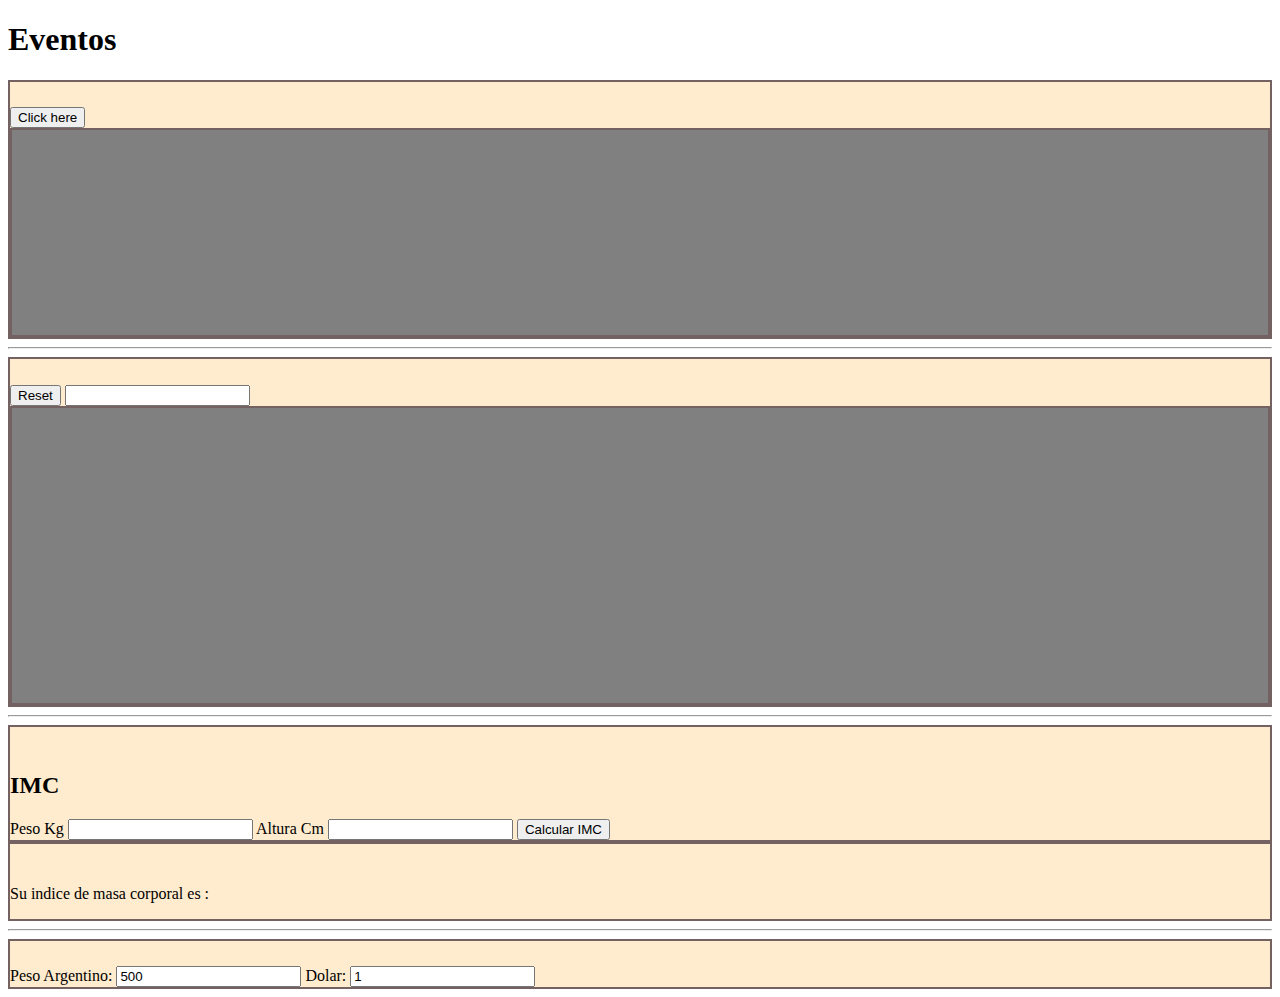
<file: eventos/index.html>
<!DOCTYPE html>
<html lang="en">
<head>
    <meta charset="UTF-8">
    <meta name="viewport" content="width=device-width, initial-scale=1.0">
    <title>Eventos</title>
    <link rel="stylesheet" href="./style.css">
    <link href="https://cdn.jsdelivr.net/npm/bootstrap@5.3.1/dist/css/bootstrap.min.css" rel="stylesheet" integrity="sha384-4bw+/aepP/YC94hEpVNVgiZdgIC5+VKNBQNGCHeKRQN+PtmoHDEXuppvnDJzQIu9" crossorigin="anonymous">
</head>
<body>
    <header>
        <h1 class="text-center"> Eventos</h1>
    </header>
    <main class="d-flex flex-column align-items-center gap-5 justify-content-center p-5">
        <div id="contenedorCube" class="col-2 d-flex flex-column-reverse align-items-center gap-4 p-3">
            
            <button class="btn btn-danger col-8">Click here</button>
        </div>
        <hr class="col-6">
        <div id="contenedorText" class="col-4 d-flex flex-column-reverse align-items-center gap-4 p-3">
            
            <button id="resetText" class="btn btn-danger col-5">Reset</button>
            <input class="col-8" type="text" name="text" id="textCube">
        </div>
        <hr class="col-6">
        <section class="col-6 d-flex">
            <div id="contenedorMasaCorporal" class="col-6 d-flex flex-column align-items-center gap-4 p-3">
                <h2>IMC</h2>
                <label for="pesoCorporal">Peso Kg</label>
                <input class="col-8" type="text" name="text" id="pesoCorporal">
                <label for="altura">Altura Cm</label>
                <input class="col-8" type="text" name="text" id="altura">
                <button id="calcularIMC" class="btn btn-danger col-5">Calcular IMC</button>
            </div>
            <div id="resultadoIMC" class="col-6 d-flex flex-column justify-content-around p-3">
                <p>Su indice de masa corporal es :</p>
                
            </div>
        </section>
        <hr class="col-6">
        <div id="contenedorDolar" class="col-4 d-flex flex-column align-items-center gap-4 p-3">
            <label for="pesoCambio">Peso Argentino:</label>
            <input class="col-8" type="text" name="text" id="pesoCambio">
            <label for="dolarCambio">Dolar:</label>
            <input class="col-8" type="text" name="text" id="dolarCambio">
        </div>
    </main>
    <script src="https://cdn.jsdelivr.net/npm/bootstrap@5.3.1/dist/js/bootstrap.bundle.min.js" integrity="sha384-HwwvtgBNo3bZJJLYd8oVXjrBZt8cqVSpeBNS5n7C8IVInixGAoxmnlMuBnhbgrkm" crossorigin="anonymous"></script>
    <script src="./event.js"></script>
</body>
</html>
</file>
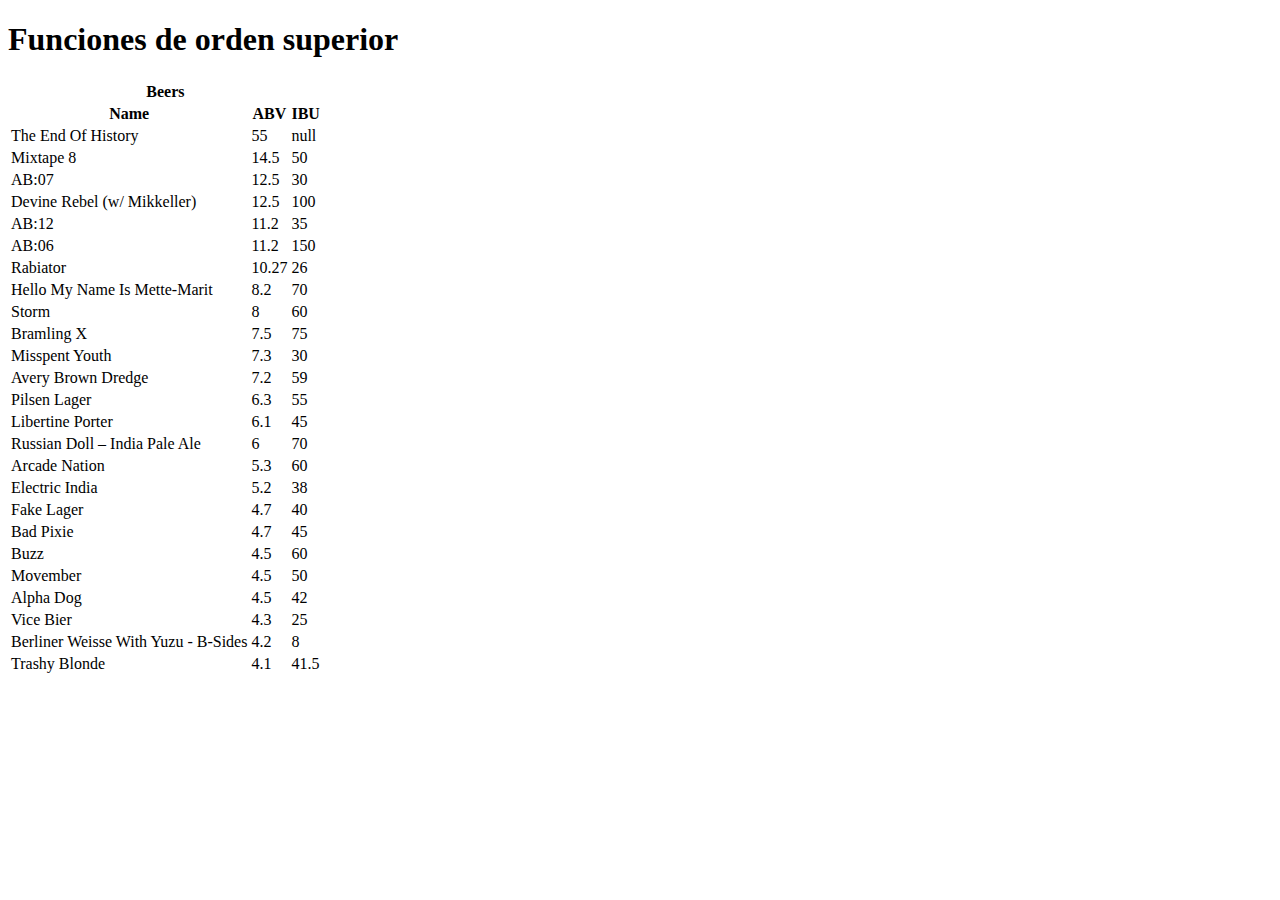
<file: orden_superior/index.html>
<!DOCTYPE html>
<html lang="en">
<head>
    <meta charset="UTF-8">
    <meta name="viewport" content="width=device-width, initial-scale=1.0">
    <title>Document</title>
    <link href="https://cdn.jsdelivr.net/npm/bootstrap@5.3.1/dist/css/bootstrap.min.css" rel="stylesheet" integrity="sha384-4bw+/aepP/YC94hEpVNVgiZdgIC5+VKNBQNGCHeKRQN+PtmoHDEXuppvnDJzQIu9" crossorigin="anonymous">
</head>
<body>
    <header>
        <h1>Funciones de orden superior</h1>
    </header>
    <main>
        <table class="table table-dark table-striped-columns">
            <thead>
                <tr>
                    <th colspan="3">Beers</th>
                </tr>
                <tr>
                    <th>Name</th>
                    <th>ABV</th>
                    <th>IBU</th>
                </tr>
            </thead>
            <tbody id="body">
                
            </tbody>
        </table>
    </main>
    
    <script src="https://cdn.jsdelivr.net/npm/bootstrap@5.3.1/dist/js/bootstrap.bundle.min.js" integrity="sha384-HwwvtgBNo3bZJJLYd8oVXjrBZt8cqVSpeBNS5n7C8IVInixGAoxmnlMuBnhbgrkm" crossorigin="anonymous"></script>
    <script src="./data.js"></script>
    <script src="./orden.js"></script>
</body>
</html>
</file>
<file: eventos/style.css>
main div{
    background-color: blanchedalmond;
    border: 2px solid rgb(116, 98, 98);
    padding-top: 2%;
}
#colorCube{
    height: 20vh;
    border: 2px solid rgb(116, 98, 98);
}
#cubeColorText{
    height: 30vh;
    display: flex !important;
    flex-wrap: wrap !important;
}
#textoBlanco {
    color: aliceblue;
}
</file>
